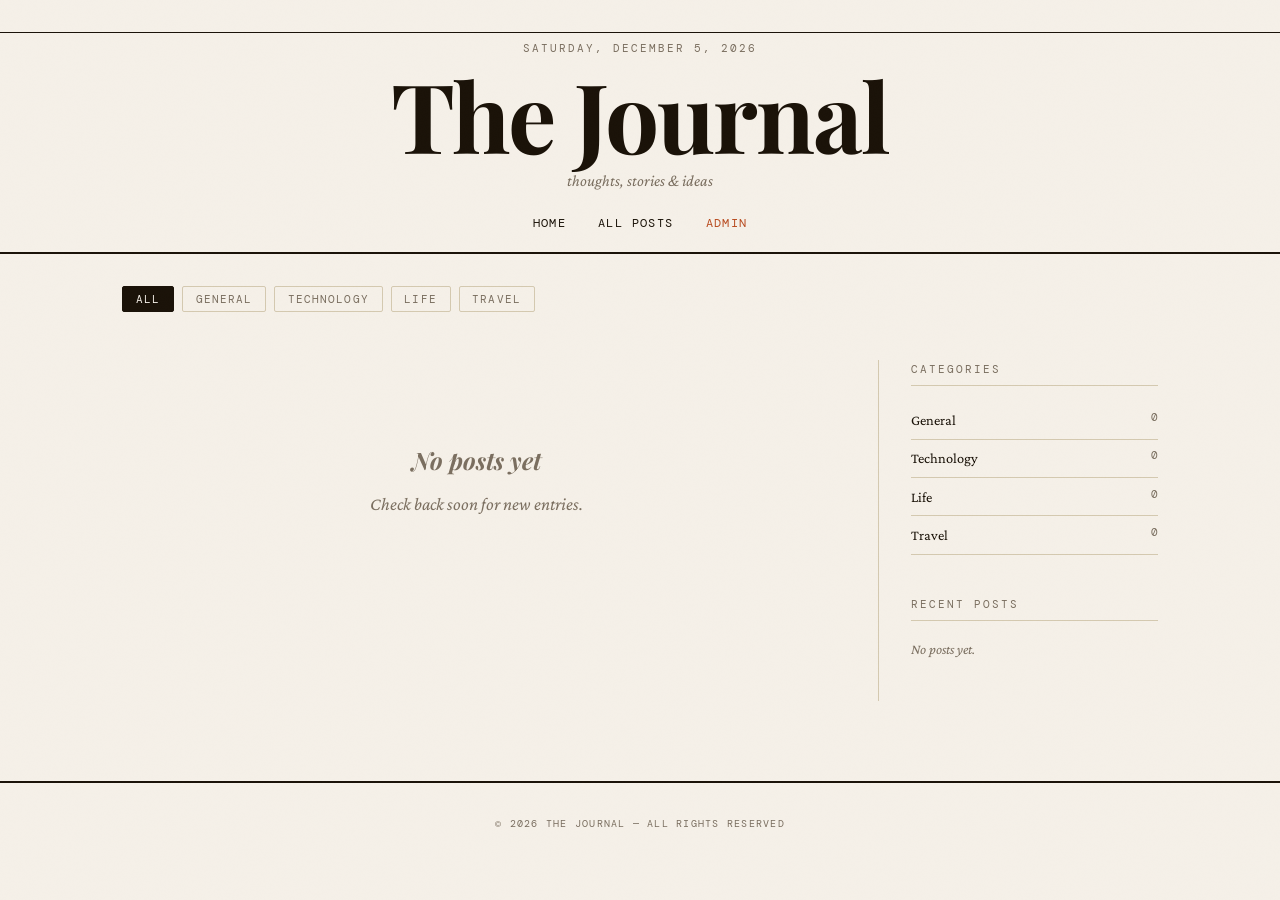
<file: index.html>
<!DOCTYPE html>
<html lang="en">
<head>
  <meta charset="UTF-8" />
  <meta name="viewport" content="width=device-width, initial-scale=1.0"/>
  <title>The Journal</title>
  <link rel="preconnect" href="https://fonts.googleapis.com">
  <link href="https://fonts.googleapis.com/css2?family=Playfair+Display:ital,wght@0,400;0,700;1,400&family=DM+Mono:wght@300;400&family=Crimson+Pro:ital,wght@0,300;0,400;1,300&display=swap" rel="stylesheet">
  <style>
    :root {
      --ink: #1a1208;
      --paper: #f5f0e8;
      --aged: #e8dfc8;
      --rust: #b84a1e;
      --gold: #c9933a;
      --muted: #7a6e5f;
      --line: #d4c9b0;
    }
    * { margin: 0; padding: 0; box-sizing: border-box; }
    html { scroll-behavior: smooth; }
    body {
      background: var(--paper);
      color: var(--ink);
      font-family: 'Crimson Pro', Georgia, serif;
      font-size: 18px;
      line-height: 1.7;
      min-height: 100vh;
    }
    body::before {
      content: '';
      position: fixed; inset: 0;
      background: url("data:image/svg+xml,%3Csvg xmlns='http://www.w3.org/2000/svg' width='400' height='400'%3E%3Cfilter id='n'%3E%3CfeTurbulence type='fractalNoise' baseFrequency='0.75' numOctaves='4' stitchTiles='stitch'/%3E%3C/filter%3E%3Crect width='400' height='400' filter='url(%23n)' opacity='0.035'/%3E%3C/svg%3E");
      pointer-events: none; z-index: 9999; opacity: .4;
    }

    /* ── HEADER ── */
    header {
      border-bottom: 2px solid var(--ink);
      padding: 2rem 0 1rem;
      text-align: center;
      position: relative;
    }
    .header-rule {
      width: 100%; height: 1px;
      background: var(--ink);
      margin-bottom: .4rem;
    }
    .header-dateline {
      font-family: 'DM Mono', monospace;
      font-size: .7rem;
      letter-spacing: .18em;
      color: var(--muted);
      text-transform: uppercase;
      margin-bottom: .5rem;
    }
    h1.masthead {
      font-family: 'Playfair Display', serif;
      font-size: clamp(3rem, 8vw, 6rem);
      font-weight: 700;
      line-height: 1;
      letter-spacing: -.02em;
    }
    .masthead-sub {
      font-family: 'Crimson Pro', serif;
      font-style: italic;
      font-size: 1rem;
      color: var(--muted);
      margin-top: .3rem;
    }
    .header-nav {
      display: flex;
      justify-content: center;
      gap: 2rem;
      margin-top: 1.2rem;
      font-family: 'DM Mono', monospace;
      font-size: .72rem;
      letter-spacing: .12em;
      text-transform: uppercase;
    }
    .header-nav a {
      color: var(--ink);
      text-decoration: none;
      border-bottom: 1px solid transparent;
      padding-bottom: 2px;
      transition: border-color .2s, color .2s;
    }
    .header-nav a:hover { border-color: var(--rust); color: var(--rust); }
    .header-nav a.admin-link { color: var(--rust); }

    /* ── LAYOUT ── */
    .container { max-width: 1100px; margin: 0 auto; padding: 0 2rem; }
    .layout { display: grid; grid-template-columns: 1fr 280px; gap: 3rem; margin: 3rem auto; max-width: 1100px; padding: 0 2rem; }

    /* ── CATEGORY FILTER ── */
    .category-bar {
      display: flex; flex-wrap: wrap; gap: .5rem;
      margin: 2rem auto 0; max-width: 1100px; padding: 0 2rem;
    }
    .cat-pill {
      font-family: 'DM Mono', monospace;
      font-size: .68rem; letter-spacing: .1em; text-transform: uppercase;
      padding: .3rem .8rem; border: 1px solid var(--line);
      background: transparent; color: var(--muted); cursor: pointer;
      transition: all .2s; border-radius: 2px;
    }
    .cat-pill:hover, .cat-pill.active { background: var(--ink); color: var(--paper); border-color: var(--ink); }

    /* ── POSTS GRID ── */
    .posts-grid { display: flex; flex-direction: column; gap: 0; }
    .post-card {
      padding: 2rem 0;
      border-bottom: 1px solid var(--line);
      cursor: pointer;
      transition: background .15s;
      position: relative;
    }
    .post-card:first-child { padding-top: 0; }
    .post-meta {
      display: flex; align-items: center; gap: 1rem;
      font-family: 'DM Mono', monospace; font-size: .66rem;
      letter-spacing: .1em; text-transform: uppercase; color: var(--muted);
      margin-bottom: .6rem;
    }
    .post-category-tag {
      color: var(--rust); border-bottom: 1px solid var(--rust);
      padding-bottom: 1px;
    }
    .post-card h2 {
      font-family: 'Playfair Display', serif;
      font-size: 1.7rem; font-weight: 700;
      line-height: 1.2; margin-bottom: .5rem;
      transition: color .2s;
    }
    .post-card:hover h2 { color: var(--rust); }
    .post-excerpt {
      color: var(--muted); font-size: .95rem;
      display: -webkit-box; -webkit-line-clamp: 2;
      -webkit-box-orient: vertical; overflow: hidden;
    }
    .read-more {
      display: inline-flex; align-items: center; gap: .4rem;
      margin-top: .8rem;
      font-family: 'DM Mono', monospace; font-size: .68rem;
      letter-spacing: .1em; text-transform: uppercase;
      color: var(--rust); text-decoration: none;
    }
    .read-more::after { content: '→'; }

    /* ── SIDEBAR ── */
    .sidebar { border-left: 1px solid var(--line); padding-left: 2rem; }
    .sidebar-section { margin-bottom: 2.5rem; }
    .sidebar-heading {
      font-family: 'DM Mono', monospace; font-size: .68rem;
      letter-spacing: .18em; text-transform: uppercase;
      color: var(--muted); margin-bottom: 1rem;
      padding-bottom: .4rem; border-bottom: 1px solid var(--line);
    }
    .sidebar-cats { list-style: none; }
    .sidebar-cats li {
      display: flex; justify-content: space-between;
      padding: .4rem 0; border-bottom: 1px solid var(--line);
      font-size: .9rem; cursor: pointer;
      transition: color .2s;
    }
    .sidebar-cats li:hover { color: var(--rust); }
    .sidebar-cats .count {
      font-family: 'DM Mono', monospace; font-size: .7rem; color: var(--muted);
    }
    .recent-post { padding: .6rem 0; border-bottom: 1px solid var(--line); cursor: pointer; }
    .recent-post:last-child { border-bottom: none; }
    .recent-post-title { font-size: .92rem; line-height: 1.3; transition: color .2s; }
    .recent-post:hover .recent-post-title { color: var(--rust); }
    .recent-post-date { font-family: 'DM Mono', monospace; font-size: .62rem; color: var(--muted); margin-top: .2rem; }

    /* ── SINGLE POST VIEW ── */
    #single-view { display: none; max-width: 720px; margin: 3rem auto; padding: 0 2rem; }
    #single-view.active { display: block; }
    .single-back {
      font-family: 'DM Mono', monospace; font-size: .68rem;
      letter-spacing: .1em; text-transform: uppercase;
      color: var(--muted); cursor: pointer; margin-bottom: 2rem;
      display: inline-flex; align-items: center; gap: .4rem;
      transition: color .2s;
    }
    .single-back:hover { color: var(--rust); }
    .single-back::before { content: '←'; }
    .single-post-meta {
      font-family: 'DM Mono', monospace; font-size: .66rem;
      letter-spacing: .1em; text-transform: uppercase; color: var(--muted);
      margin-bottom: 1rem;
    }
    .single-post-title {
      font-family: 'Playfair Display', serif;
      font-size: clamp(2rem, 5vw, 3.2rem); font-weight: 700;
      line-height: 1.15; margin-bottom: 1.5rem;
    }
    .single-post-body { font-size: 1.1rem; line-height: 1.85; }
    .single-post-body p { margin-bottom: 1.2em; }

    /* ── EMPTY STATE ── */
    .empty-state {
      text-align: center; padding: 5rem 2rem;
      color: var(--muted); font-style: italic;
    }
    .empty-state h3 { font-family: 'Playfair Display', serif; font-size: 1.5rem; margin-bottom: .5rem; }

    /* ── FOOTER ── */
    footer {
      border-top: 2px solid var(--ink);
      text-align: center; padding: 2rem;
      margin-top: 5rem;
      font-family: 'DM Mono', monospace; font-size: .65rem;
      letter-spacing: .12em; text-transform: uppercase; color: var(--muted);
    }

    /* ── NOTIFICATION ── */
    .toast {
      position: fixed; bottom: 2rem; right: 2rem;
      background: var(--ink); color: var(--paper);
      padding: .8rem 1.5rem; font-family: 'DM Mono', monospace;
      font-size: .72rem; letter-spacing: .08em;
      opacity: 0; transform: translateY(10px);
      transition: all .3s; pointer-events: none; z-index: 10000;
    }
    .toast.show { opacity: 1; transform: translateY(0); }

    @media (max-width: 768px) {
      .layout { grid-template-columns: 1fr; }
      .sidebar { border-left: none; border-top: 1px solid var(--line); padding-left: 0; padding-top: 2rem; }
    }
  </style>
</head>
<body>

<header>
  <div class="header-rule"></div>
  <div class="container">
    <div class="header-dateline" id="header-date"></div>
    <h1 class="masthead">The Journal</h1>
    <p class="masthead-sub">thoughts, stories & ideas</p>
    <nav class="header-nav">
      <a href="#" onclick="showHome(); return false;">Home</a>
      <a href="#" onclick="filterCategory('all'); return false;">All Posts</a>
      <a href="login.html" class="admin-link" id="admin-nav-link">Admin</a>
    </nav>
  </div>
</header>

<div class="category-bar" id="category-bar"></div>

<div class="layout" id="main-layout">
  <main>
    <div class="posts-grid" id="posts-grid"></div>
  </main>
  <aside class="sidebar">
    <div class="sidebar-section">
      <div class="sidebar-heading">Categories</div>
      <ul class="sidebar-cats" id="sidebar-cats"></ul>
    </div>
    <div class="sidebar-section">
      <div class="sidebar-heading">Recent Posts</div>
      <div id="recent-posts"></div>
    </div>
  </aside>
</div>

<div id="single-view"></div>

<footer>
  <div>© <span id="footer-year"></span> The Journal &mdash; All rights reserved</div>
</footer>

<div class="toast" id="toast"></div>

<script>
  // ── STORAGE HELPERS ──
  const getBlogs = () => JSON.parse(localStorage.getItem('blog_posts') || '[]');
  const getCats = () => JSON.parse(localStorage.getItem('blog_categories') || '["General","Technology","Life","Travel"]');

  // ── INIT ──
  let activeFilter = 'all';

  document.getElementById('header-date').textContent = new Date().toLocaleDateString('en-US', { weekday:'long', year:'numeric', month:'long', day:'numeric' });
  document.getElementById('footer-year').textContent = new Date().getFullYear();

  // Check if admin is logged in and update nav
  if (sessionStorage.getItem('blog_auth') === 'true') {
    document.getElementById('admin-nav-link').textContent = 'Dashboard';
    document.getElementById('admin-nav-link').href = 'admin.html';
  }

  function showHome() {
    document.getElementById('main-layout').style.display = '';
    document.getElementById('single-view').classList.remove('active');
    document.getElementById('category-bar').style.display = '';
  }

  function filterCategory(cat) {
    activeFilter = cat;
    renderPills();
    renderPosts();
    showHome();
  }

  function renderPills() {
    const cats = getCats();
    const bar = document.getElementById('category-bar');
    bar.innerHTML = `<button class="cat-pill ${activeFilter==='all'?'active':''}" onclick="filterCategory('all')">All</button>`;
    cats.forEach(c => {
      bar.innerHTML += `<button class="cat-pill ${activeFilter===c?'active':''}" onclick="filterCategory('${c}')">${c}</button>`;
    });
  }

  function renderPosts() {
    const posts = getBlogs().filter(p => activeFilter === 'all' || p.category === activeFilter);
    const grid = document.getElementById('posts-grid');
    if (!posts.length) {
      grid.innerHTML = `<div class="empty-state"><h3>No posts yet</h3><p>Check back soon for new entries.</p></div>`;
      return;
    }
    // Sort newest first
    posts.sort((a,b) => new Date(b.date) - new Date(a.date));
    grid.innerHTML = posts.map(p => `
      <article class="post-card" onclick="viewPost('${p.id}')">
        <div class="post-meta">
          <span>${new Date(p.date).toLocaleDateString('en-US',{month:'short',day:'numeric',year:'numeric'})}</span>
          <span class="post-category-tag">${p.category||'General'}</span>
        </div>
        <h2>${escHtml(p.title)}</h2>
        <p class="post-excerpt">${escHtml(p.body.replace(/<[^>]+>/g,'').substring(0,160))}...</p>
        <span class="read-more">Read more</span>
      </article>
    `).join('');
  }

  function renderSidebar() {
    const cats = getCats();
    const posts = getBlogs();

    // Category counts
    const sidebarCats = document.getElementById('sidebar-cats');
    sidebarCats.innerHTML = cats.map(c => {
      const cnt = posts.filter(p => p.category === c).length;
      return `<li onclick="filterCategory('${c}')"><span>${c}</span><span class="count">${cnt}</span></li>`;
    }).join('');

    // Recent posts
    const recent = [...posts].sort((a,b) => new Date(b.date)-new Date(a.date)).slice(0,5);
    document.getElementById('recent-posts').innerHTML = recent.map(p => `
      <div class="recent-post" onclick="viewPost('${p.id}')">
        <div class="recent-post-title">${escHtml(p.title)}</div>
        <div class="recent-post-date">${new Date(p.date).toLocaleDateString('en-US',{month:'short',day:'numeric',year:'numeric'})}</div>
      </div>
    `).join('') || '<div style="color:var(--muted);font-size:.9rem;font-style:italic">No posts yet.</div>';
  }

  function viewPost(id) {
    const post = getBlogs().find(p => p.id === id);
    if (!post) return;
    document.getElementById('main-layout').style.display = 'none';
    document.getElementById('category-bar').style.display = 'none';
    const sv = document.getElementById('single-view');
    sv.classList.add('active');
    sv.innerHTML = `
      <span class="single-back" onclick="showHome()">Back to posts</span>
      <div class="single-post-meta">
        ${new Date(post.date).toLocaleDateString('en-US',{weekday:'long',year:'numeric',month:'long',day:'numeric'})}
        &nbsp;·&nbsp; <span style="color:var(--rust)">${post.category||'General'}</span>
      </div>
      <h1 class="single-post-title">${escHtml(post.title)}</h1>
      <div class="single-post-body">${post.body}</div>
    `;
    window.scrollTo({top:0, behavior:'smooth'});
  }

  function escHtml(str) {
    return String(str).replace(/&/g,'&amp;').replace(/</g,'&lt;').replace(/>/g,'&gt;').replace(/"/g,'&quot;');
  }

  // Initial render
  renderPills();
  renderPosts();
  renderSidebar();

  // Listen for storage changes (cross-tab)
  window.addEventListener('storage', () => { renderPills(); renderPosts(); renderSidebar(); });
</script>
</body>
</html>
</file>
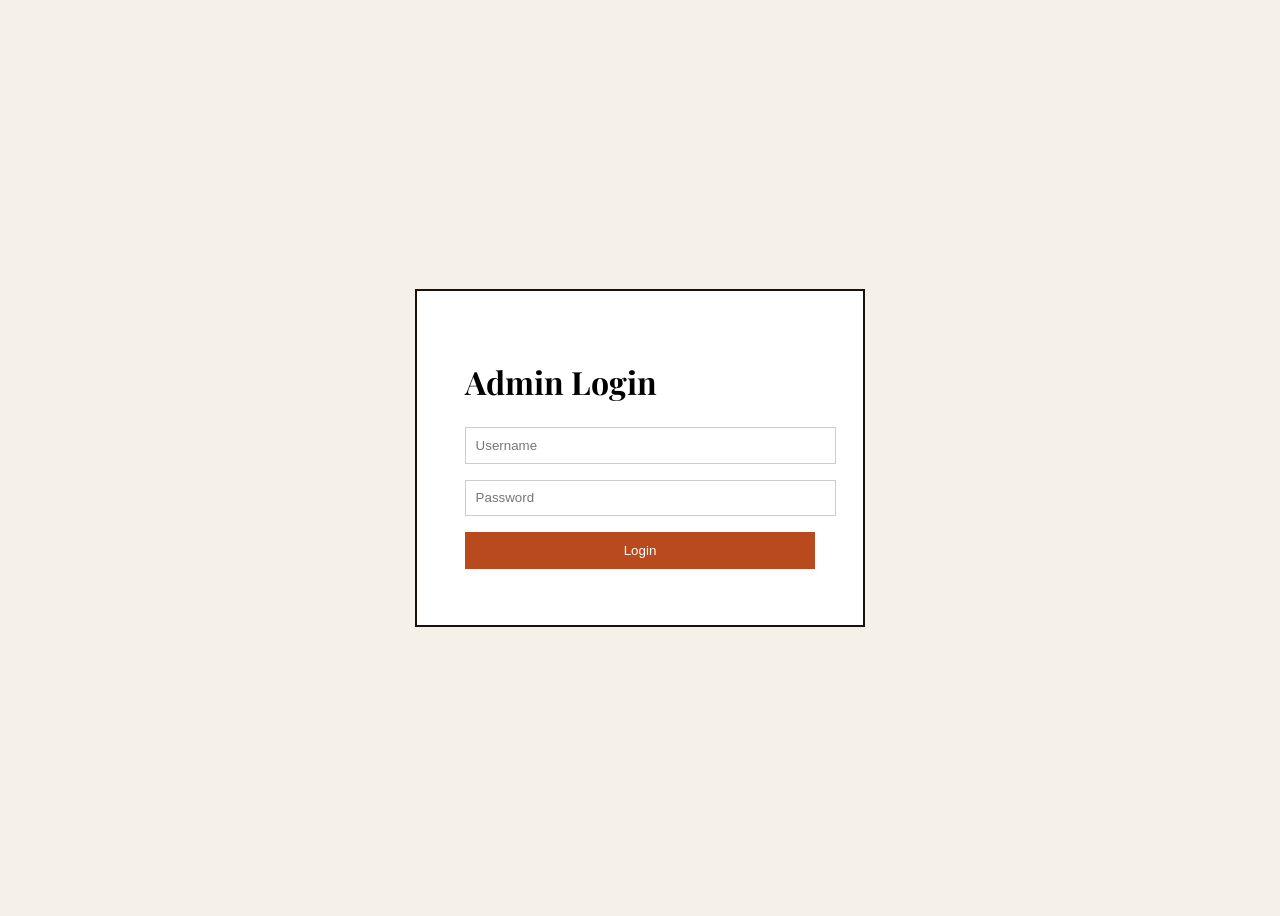
<file: admin.html>
<!DOCTYPE html>
<html lang="en">
<head>
<meta charset="UTF-8">
<meta name="viewport" content="width=device-width, initial-scale=1.0">
<title>Admin Dashboard - The Journal</title>
<link href="https://fonts.googleapis.com/css2?family=Playfair+Display:wght@700&family=DM+Mono&family=Crimson+Pro&display=swap" rel="stylesheet">
<style>
body {
  background:#0a0a0a;
  color:#e8e0d0;
  font-family:'Crimson Pro',serif;
  padding:2rem;
}
h1 {
  font-family:'Playfair Display',serif;
  margin-bottom:2rem;
}
input, textarea, select {
  width:100%;
  margin-bottom:1rem;
  padding:.6rem;
  background:#111;
  border:1px solid #333;
  color:white;
}
button {
  padding:.7rem 1.5rem;
  background:#c0392b;
  border:none;
  color:white;
  cursor:pointer;
  margin-right:.5rem;
}
.post {
  border-bottom:1px solid #333;
  padding:1rem 0;
}
.small {
  font-size:.8rem;
  color:#aaa;
}
</style>
</head>
<body>

<script>
if(sessionStorage.getItem("blog_auth") !== "true"){
  window.location.href = "login.html";
}
</script>

<h1>Admin Dashboard</h1>

<button onclick="logout()">Logout</button>

<h2>Create Post</h2>
<input type="text" id="title" placeholder="Post title">
<select id="category"></select>
<textarea id="body" rows="8" placeholder="Write HTML content here..."></textarea>
<button onclick="createPost()">Publish</button>

<h2>Posts</h2>
<div id="posts"></div>

<script>
const getBlogs = () => JSON.parse(localStorage.getItem('blog_posts') || '[]');
const saveBlogs = posts => localStorage.setItem('blog_posts', JSON.stringify(posts));
const getCats = () => JSON.parse(localStorage.getItem('blog_categories') || '["General","Technology","Life","Travel"]');

function logout(){
  sessionStorage.removeItem("blog_auth");
  window.location.href="index.html";
}

function renderCategories(){
  const select = document.getElementById("category");
  select.innerHTML="";
  getCats().forEach(c=>{
    select.innerHTML += `<option value="${c}">${c}</option>`;
  });
}

function createPost(){
  const title = document.getElementById("title").value;
  const body = document.getElementById("body").value;
  const category = document.getElementById("category").value;

  if(!title || !body) return;

  const posts = getBlogs();
  posts.push({
    id: crypto.randomUUID(),
    title,
    body,
    category,
    date: new Date().toISOString()
  });

  saveBlogs(posts);
  document.getElementById("title").value="";
  document.getElementById("body").value="";
  renderPosts();
}

function deletePost(id){
  let posts = getBlogs();
  posts = posts.filter(p=>p.id!==id);
  saveBlogs(posts);
  renderPosts();
}

function renderPosts(){
  const posts = getBlogs().sort((a,b)=>new Date(b.date)-new Date(a.date));
  const container = document.getElementById("posts");
  container.innerHTML = posts.map(p=>`
    <div class="post">
      <strong>${p.title}</strong>
      <div class="small">${new Date(p.date).toLocaleString()}</div>
      <button onclick="deletePost('${p.id}')">Delete</button>
    </div>
  `).join('');
}

renderCategories();
renderPosts();
</script>

</body>
</html>
</file>
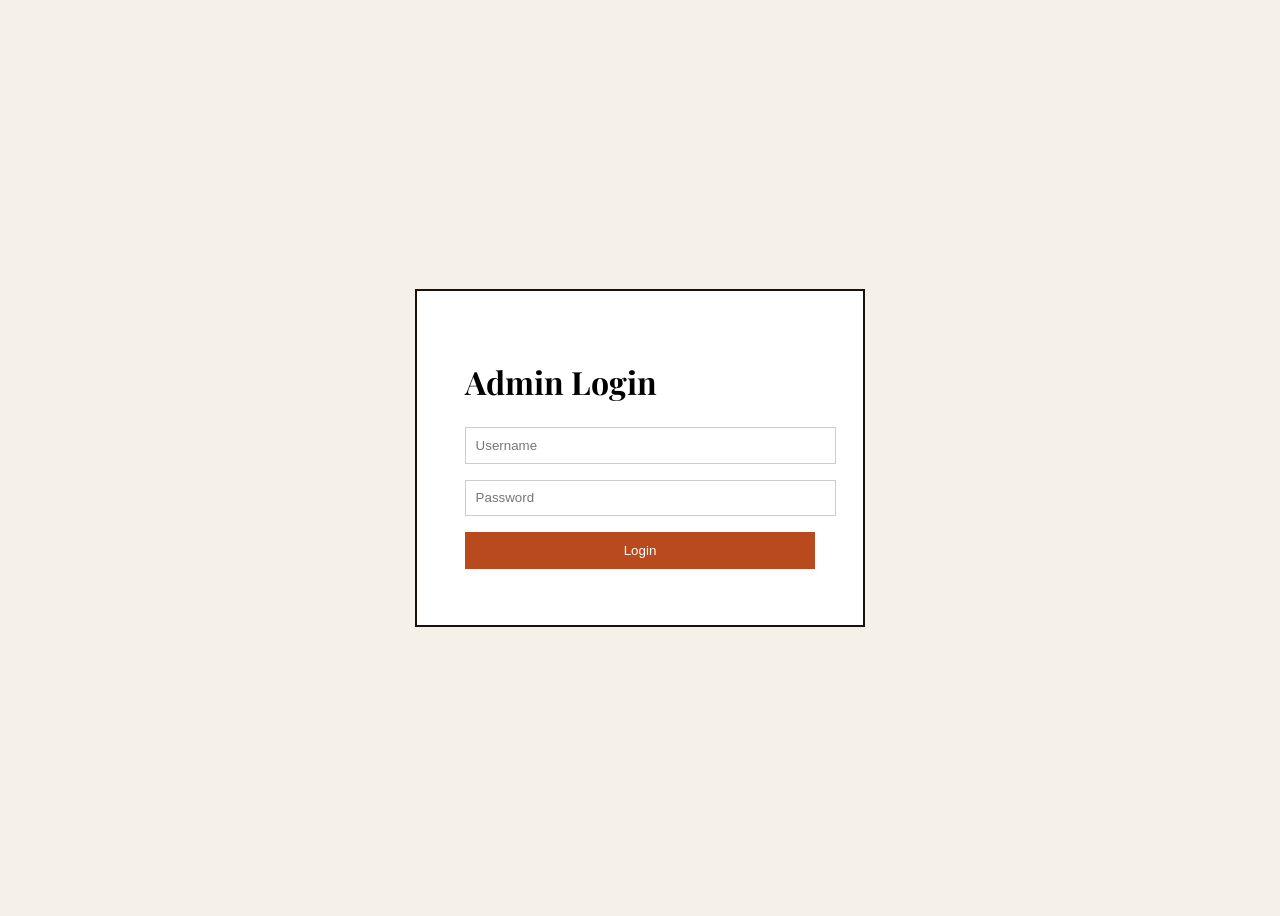
<file: login.html>
<!DOCTYPE html>
<html lang="en">
<head>
<meta charset="UTF-8">
<meta name="viewport" content="width=device-width, initial-scale=1.0">
<title>Admin Login - The Journal</title>
<link href="https://fonts.googleapis.com/css2?family=Playfair+Display:wght@700&family=DM+Mono&family=Crimson+Pro&display=swap" rel="stylesheet">
<style>
body {
  background:#f5f0e8;
  font-family:'Crimson Pro',serif;
  display:flex;
  align-items:center;
  justify-content:center;
  height:100vh;
}
.box {
  background:white;
  padding:3rem;
  border:2px solid #1a1208;
  width:350px;
}
h1 {
  font-family:'Playfair Display',serif;
  margin-bottom:1.5rem;
}
input {
  width:100%;
  padding:.6rem;
  margin-bottom:1rem;
  border:1px solid #ccc;
}
button {
  width:100%;
  padding:.7rem;
  background:#b84a1e;
  color:white;
  border:none;
  cursor:pointer;
}
.error {
  color:red;
  font-size:.8rem;
  margin-top:.5rem;
}
</style>
</head>
<body>

<div class="box">
<h1>Admin Login</h1>
<input type="text" id="username" placeholder="Username">
<input type="password" id="password" placeholder="Password">
<button onclick="login()">Login</button>
<div class="error" id="error"></div>
</div>

<script>
function login() {
  const user = document.getElementById('username').value;
  const pass = document.getElementById('password').value;

  // Change credentials here
  if(user === "admin" && pass === "admin123"){
    sessionStorage.setItem("blog_auth","true");
    window.location.href = "admin.html";
  } else {
    document.getElementById("error").textContent = "Invalid credentials";
  }
}
</script>

</body>
</html>
</file>
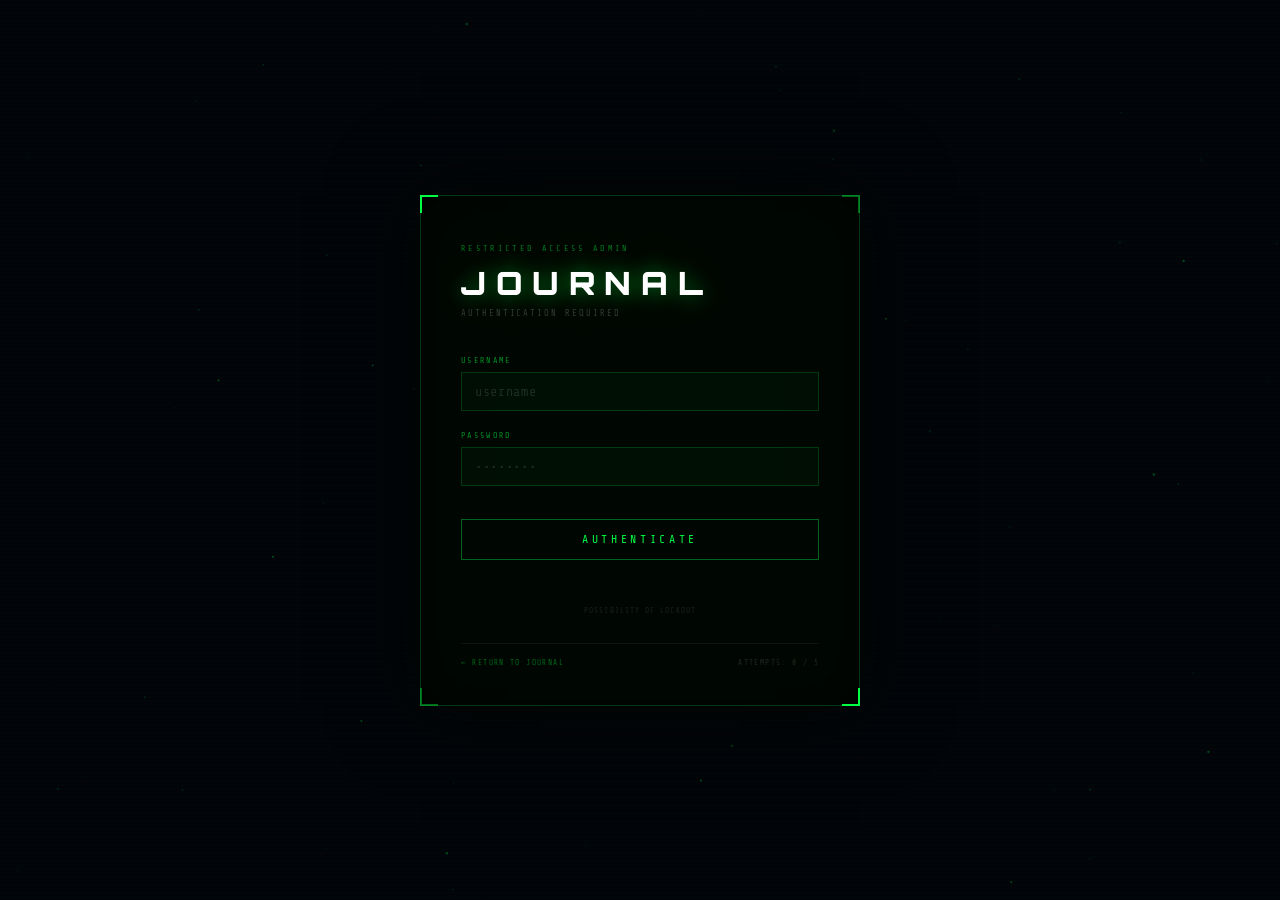
<file: frontend/admin.html>
<!DOCTYPE html>

<html lang="en">
<head>
<meta charset="UTF-8"/>
<meta name="viewport" content="width=device-width, initial-scale=1.0"/>
<title>JOURNAL</title>

<link rel="preconnect" href="https://fonts.googleapis.com"/>
<link rel="preconnect" href="https://fonts.gstatic.com" crossorigin/>
<link href="https://fonts.googleapis.com/css2?family=Orbitron:wght@400;700;900&family=Share+Tech+Mono&family=Rajdhani:wght@300;400;600&display=swap" rel="stylesheet"/>

<style>

:root{
--void:#020409;
--g:#00ff44;
--c:#00ffff;
--r:#ff3300;
--b:#00c8ff;
--mono:'Share Tech Mono',monospace;
--title:'Orbitron',monospace;
--body:'Rajdhani',sans-serif;
--bdr:rgba(0,255,68,.14);
--bdr2:rgba(0,255,68,.45);
}

*,*::before,*::after{box-sizing:border-box;margin:0;padding:0}
html{scroll-behavior:smooth}

body{
background:var(--void);
color:#fff;
font-family:var(--body);
min-height:100vh;
overflow-x:hidden
}

nav{
position:sticky;
top:0;
z-index:50;
padding:13px 36px;
background:rgba(2,4,9,.96);
border-bottom:1px solid var(--bdr);
display:flex;
align-items:center;
gap:20px
}

.brand{
font-family:var(--title);
font-size:.85rem;
font-weight:900;
letter-spacing:.3em;
color:var(--g)
}

.nav-sep{color:rgba(255,255,255,.08)}

.nav-sec{
font-family:var(--mono);
font-size:.55rem;
letter-spacing:.2em;
color:rgba(255,255,255,.28)
}

.nav-r{
margin-left:auto;
display:flex;
align-items:center;
gap:14px
}

#nav-user{
font-family:var(--mono);
font-size:.55rem;
letter-spacing:.14em;
color:rgba(0,255,68,.45)
}

.nbtn{
font-family:var(--mono);
font-size:.52rem;
letter-spacing:.18em;
padding:5px 11px;
background:transparent;
border:1px solid rgba(255,51,0,.3);
color:rgba(255,51,0,.65);
cursor:pointer;
text-decoration:none
}

.nbtn.green{
border-color:rgba(0,255,68,.28);
color:rgba(0,255,68,.55)
}

main{
max-width:1080px;
margin:0 auto;
padding:38px 28px;
display:flex;
flex-direction:column;
gap:40px
}

.sh{
display:flex;
align-items:center;
gap:14px;
margin-bottom:18px
}

.sh-title{
font-family:var(--title);
font-size:.7rem;
letter-spacing:.32em;
color:var(--g)
}

.sh-line{
flex:1;
height:1px;
background:linear-gradient(90deg,rgba(0,255,68,.28),transparent)
}

.cbox{
background:rgba(0,8,4,.72);
border:1px solid var(--bdr);
padding:30px
}

.fi{
background:rgba(0,255,68,.03);
border:1px solid rgba(0,255,68,.14);
color:#fff;
font-family:var(--mono);
font-size:.78rem;
padding:9px 11px;
width:100%
}

textarea.fi{
min-height:110px
}

.sbtn{
font-family:var(--mono);
font-size:.62rem;
letter-spacing:.22em;
padding:11px 24px;
background:transparent;
border:1px solid rgba(0,255,68,.38);
color:var(--g);
cursor:pointer
}

table{
width:100%;
border-collapse:collapse
}

th{
font-family:var(--mono);
font-size:.48rem;
letter-spacing:.22em;
padding:9px 12px;
border-bottom:1px solid rgba(0,255,68,.09)
}

td{
padding:13px 12px;
border-bottom:1px solid rgba(255,255,255,.03)
}

.delbtn{
font-family:var(--mono);
font-size:.52rem;
padding:4px 9px;
background:transparent;
border:1px solid rgba(255,51,0,.22);
color:rgba(255,51,0,.48);
cursor:pointer
}

#toasts{
position:fixed;
bottom:26px;
right:26px;
display:flex;
flex-direction:column;
gap:9px
}

.toast{
font-family:var(--mono);
font-size:.55rem;
letter-spacing:.14em;
padding:11px 18px;
border:1px solid;
background:rgba(2,4,9,.97);
opacity:0;
transform:translateX(120px);
transition:.3s
}

.toast.show{
opacity:1;
transform:translateX(0)
}

.toast.ok{border-color:rgba(0,255,68,.45);color:var(--g)}
.toast.err{border-color:rgba(255,51,0,.45);color:var(--r)}

</style>

</head>

<body>

<nav>
<div class="brand">JOURNAL</div>
<span class="nav-sep">|</span>
<div class="nav-sec">ADMIN</div>

<div class="nav-r">
<span id="nav-user"></span>
<a href="index.html" class="nbtn green">VIEW SITE</a>
<button class="nbtn" id="logout">LOGOUT</button>
</div>
</nav>

<main>

<section>

<div class="sh">
<div class="sh-title">CREATE NEW POST</div>
<div class="sh-line"></div>
</div>

<div class="cbox">

<input id="f-title" class="fi" placeholder="Title"/><br><br>

<select id="f-cat" class="fi">
<option>GEOPOLITICS</option>
<option>ECONOMICS</option>
<option>SOCIETY</option>
<option>CYBERSECURITY</option>
<option>HACKING</option>
</select><br><br>

<input id="f-auth" class="fi" placeholder="Author"/><br><br>

<input id="f-exc" class="fi" placeholder="Excerpt"/><br><br>

<textarea id="f-body" class="fi" placeholder="Content"></textarea><br><br>

<button class="sbtn" id="create-btn">TRANSMIT POST</button>

</div>

</section>

<section>

<div class="sh">
<div class="sh-title">ALL POSTS</div>
<div class="sh-line"></div>
<button class="nbtn green" id="refresh-btn">REFRESH</button>
</div>

<table>
<thead>
<tr>
<th>#</th>
<th>TITLE</th>
<th>CATEGORY</th>
<th>AUTHOR</th>
<th>DATE</th>
<th>ACTION</th>
</tr>
</thead>

<tbody id="ptbody">
<tr>
<td colspan="6">Loading...</td>
</tr>
</tbody>

</table>

</section>

</main>

<div id="toasts"></div>

<script>

const API="https://the-journal.pavlositpro.workers.dev"

const TOKEN=sessionStorage.getItem("jrn_token")
const USER=sessionStorage.getItem("jrn_user")||"ADMIN"

if(!TOKEN){
location.href="login.html"
}

document.getElementById("nav-user").textContent="LOGGED IN: "+USER

function toast(msg,type="ok"){
const el=document.createElement("div")
el.className="toast "+type
el.textContent=msg
document.getElementById("toasts").appendChild(el)

setTimeout(()=>{el.classList.add("show")},10)
setTimeout(()=>{el.remove()},3000)
}

async function api(path,opts={}){
const r=await fetch(API+path,{
...opts,
headers:{
"Content-Type":"application/json",
"Authorization":"Bearer "+TOKEN
}
})

if(r.status==401){
sessionStorage.clear()
location.href="login.html"
}

return r
}

async function loadPosts(){

const res=await api("/api/posts")
const posts=await res.json()

const tbody=document.getElementById("ptbody")

if(!posts.length){
tbody.innerHTML="<tr><td colspan='6'>NO POSTS</td></tr>"
return
}

tbody.innerHTML=posts.map(p=>`
<tr>
<td>${p.id}</td>
<td>${p.title}</td>
<td>${p.category||""}</td>
<td>${p.author||""}</td>
<td>${p.date?p.date.slice(0,10):""}</td>
<td><button class="delbtn" data-id="${p.id}">DELETE</button></td>
</tr>
`).join("")

document.querySelectorAll(".delbtn").forEach(btn=>{
btn.onclick=async()=>{
await api("/api/posts/"+btn.dataset.id,{method:"DELETE"})
toast("Post deleted","ok")
loadPosts()
}
})

}

document.getElementById("create-btn").onclick=async()=>{

const title=document.getElementById("f-title").value
const category=document.getElementById("f-cat").value
const author=document.getElementById("f-auth").value
const excerpt=document.getElementById("f-exc").value
const content=document.getElementById("f-body").value

if(!title||!content){
toast("Title and content required","err")
return
}

await api("/api/posts",{
method:"POST",
body:JSON.stringify({title,category,author,excerpt,content})
})

toast("Post created","ok")

loadPosts()

}

document.getElementById("refresh-btn").onclick=loadPosts

document.getElementById("logout").onclick=()=>{
sessionStorage.clear()
location.href="login.html"
}

loadPosts()

</script>

</body>
</html>
</file>
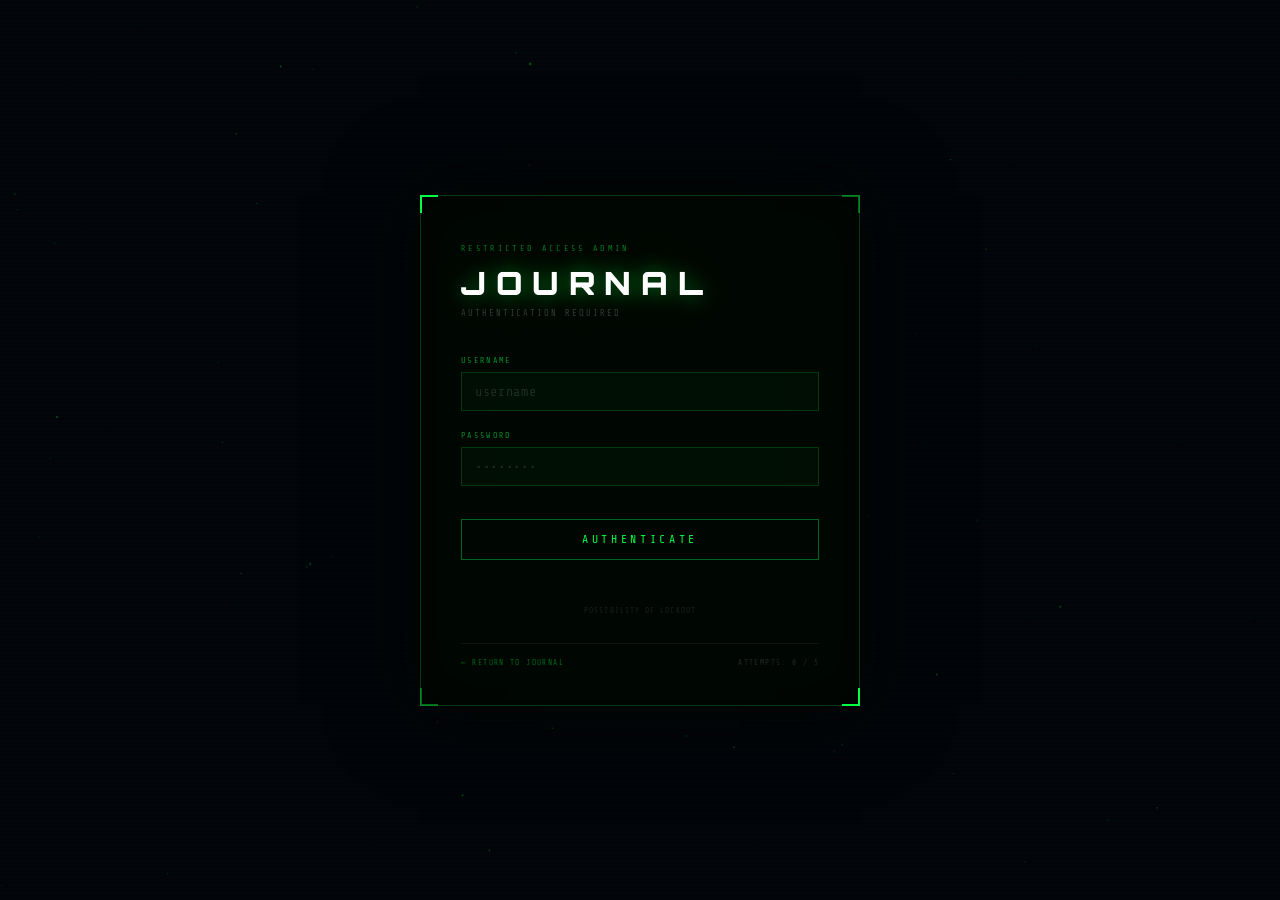
<file: frontend/login.html>
<!DOCTYPE html>
<html lang="en">
<head>
  <meta charset="UTF-8"/>
  <meta name="viewport" content="width=device-width, initial-scale=1.0"/>
  <title>JOURNAL ADMIN</title>
  <link rel="preconnect" href="https://fonts.googleapis.com"/>
  <link rel="preconnect" href="https://fonts.gstatic.com" crossorigin/>
  <link href="https://fonts.googleapis.com/css2?family=Orbitron:wght@400;700;900&family=Share+Tech+Mono&display=swap" rel="stylesheet"/>
  <style>
    :root {
      --void:#020409; --g:#00ff44; --c:#00ffff; --r:#ff3300;
      --mono:'Share Tech Mono',monospace; --title:'Orbitron',monospace;
    }
    *,*::before,*::after{box-sizing:border-box;margin:0;padding:0}
    html,body{width:100%;height:100%;background:var(--void);color:#fff;font-family:var(--mono);overflow:hidden;cursor:crosshair}
    canvas#bg{position:fixed;inset:0;z-index:0;pointer-events:none}
    .scan{position:fixed;inset:0;z-index:1;pointer-events:none;
      background:repeating-linear-gradient(0deg,transparent,transparent 2px,rgba(0,255,68,.012) 2px,rgba(0,255,68,.012) 4px);
      animation:scanmove 6s linear infinite}
    @keyframes scanmove{100%{background-position:0 80px}}
    .wrap{position:relative;z-index:10;width:100%;height:100%;display:flex;align-items:center;justify-content:center}
    .panel{
      width:440px;padding:48px 40px 38px;
      border:1px solid rgba(0,255,68,.2);
      background:rgba(0,8,3,.94);
      position:relative;
      box-shadow:0 0 80px rgba(0,0,0,.9),0 0 40px rgba(0,255,68,.03),inset 0 0 60px rgba(0,0,0,.5)
    }
    
    .panel::before,.panel::after{content:'';position:absolute;width:18px;height:18px}
    .panel::before{top:-1px;left:-1px;border-top:2px solid var(--g);border-left:2px solid var(--g)}
    .panel::after{bottom:-1px;right:-1px;border-bottom:2px solid var(--g);border-right:2px solid var(--g)}
    
    .corner-tr,.corner-bl{position:absolute;width:18px;height:18px}
    .corner-tr{top:-1px;right:-1px;border-top:2px solid rgba(0,255,68,.4);border-right:2px solid rgba(0,255,68,.4)}
    .corner-bl{bottom:-1px;left:-1px;border-bottom:2px solid rgba(0,255,68,.4);border-left:2px solid rgba(0,255,68,.4)}

    .pre{font-size:.52rem;letter-spacing:.4em;color:var(--g);opacity:.45;margin-bottom:10px;animation:blink 1.8s step-end infinite}
    @keyframes blink{0%,100%{opacity:.45}50%{opacity:.1}}
    .title{font-family:var(--title);font-size:2rem;font-weight:900;letter-spacing:.3em;color:#fff;margin-bottom:5px;
      text-shadow:0 0 20px rgba(0,255,68,.5),0 0 60px rgba(0,255,68,.2)}
    .sub{font-size:.55rem;letter-spacing:.22em;color:rgba(255,255,255,.2);margin-bottom:38px}

    .field{margin-bottom:20px}
    label{display:block;font-size:.52rem;letter-spacing:.28em;color:rgba(0,255,68,.55);margin-bottom:7px}
    input{
      width:100%;background:rgba(0,255,68,.03);border:1px solid rgba(0,255,68,.18);
      color:#fff;font-family:var(--mono);font-size:.85rem;padding:11px 13px;outline:none;
      transition:border-color .3s,box-shadow .3s;letter-spacing:.05em
    }
    input:focus{border-color:rgba(0,255,68,.55);box-shadow:0 0 18px rgba(0,255,68,.07)}
    input::placeholder{color:rgba(255,255,255,.12)}
    .strength{height:2px;width:0;background:var(--g);transition:width .4s,background .4s;margin-top:5px}

    .btn{
      width:100%;padding:13px;background:transparent;border:1px solid rgba(0,255,68,.38);
      color:var(--g);font-family:var(--mono);font-size:.72rem;letter-spacing:.32em;
      cursor:pointer;transition:all .3s;position:relative;overflow:hidden;margin-top:6px
    }
    .btn::before{
      content:'';position:absolute;top:0;left:-100%;width:100%;height:100%;
      background:linear-gradient(90deg,transparent,rgba(0,255,68,.09),transparent);transition:left .5s
    }
    .btn:hover::before{left:100%}
    .btn:hover{background:rgba(0,255,68,.07);box-shadow:0 0 22px rgba(0,255,68,.12)}
    .btn:active{transform:scale(.98)}
    .btn:disabled{opacity:.3;pointer-events:none}

    #status{margin-top:18px;font-size:.58rem;letter-spacing:.18em;text-align:center;min-height:16px;transition:all .3s}
    #status.err{color:var(--r)}
    #status.ok{color:var(--g)}

    .notice{font-size:.48rem;letter-spacing:.14em;color:rgba(255,255,255,.1);text-align:center;margin-top:12px}

    .foot{
      margin-top:28px;padding-top:14px;border-top:1px solid rgba(255,255,255,.05);
      display:flex;justify-content:space-between;
      font-size:.48rem;letter-spacing:.18em;color:rgba(255,255,255,.13)
    }
    a.back{color:rgba(0,255,68,.38);text-decoration:none;transition:color .2s;font-size:.48rem;letter-spacing:.18em}
    a.back:hover{color:var(--g)}

    @keyframes shake{
      0%,100%{transform:translateX(0)}
      20%{transform:translateX(-9px)}40%{transform:translateX(9px)}
      60%{transform:translateX(-6px)}80%{transform:translateX(6px)}
    }
  </style>
</head>
<body>
<canvas id="bg"></canvas>
<div class="scan"></div>
<div class="wrap">
  <div class="panel">
    <div class="corner-tr"></div><div class="corner-bl"></div>
    <div class="pre">RESTRICTED ACCESS ADMIN</div>
    <div class="title">JOURNAL</div>
    <div class="sub">AUTHENTICATION REQUIRED</div>

    <div class="field">
      <label for="u">USERNAME</label>
      <input id="u" type="text" placeholder="username" autocomplete="username"
             autocorrect="off" autocapitalize="none" spellcheck="false" maxlength="64"/>
    </div>
    <div class="field">
      <label for="p">PASSWORD</label>
      <input id="p" type="password" placeholder="••••••••" autocomplete="current-password" maxlength="128"/>
      <div class="strength" id="sbar"></div>
    </div>

    <button class="btn" id="btn">AUTHENTICATE</button>
    <div id="status"></div>
    <p class="notice">POSSIBILITY OF LOCKOUT</p>

    <div class="foot">
      <a href="index.html" class="back">← RETURN TO JOURNAL</a>
      <span id="counter">ATTEMPTS: 0 / 5</span>
    </div>
  </div>
</div>
<script>
(()=>{
  'use strict';
  const API='https://the-journal.pavlositpro.workers.dev';
  const MAX=5, LOCK_MS=15*60*1000, K_LOCK='jrn_lock', K_ATT='jrn_att';

  
  const cv=document.getElementById('bg'), ctx=cv.getContext('2d');
  const resize=()=>{cv.width=innerWidth;cv.height=innerHeight};
  resize(); addEventListener('resize',resize);
  const pts=Array.from({length:90},()=>({
    x:Math.random()*innerWidth,y:Math.random()*innerHeight,
    vx:(Math.random()-.5)*.18,vy:(Math.random()-.5)*.18,
    r:Math.random()*1.1+.2,a:Math.random()*.28+.04
  }));
  (function loop(){
    ctx.clearRect(0,0,cv.width,cv.height);
    pts.forEach(p=>{
      p.x=(p.x+p.vx+cv.width)%cv.width;
      p.y=(p.y+p.vy+cv.height)%cv.height;
      ctx.beginPath();ctx.arc(p.x,p.y,p.r,0,Math.PI*2);
      ctx.fillStyle=`rgba(0,255,68,${p.a})`;ctx.fill();
    });
    requestAnimationFrame(loop);
  })();

  
  const pEl=document.getElementById('p'), sbar=document.getElementById('sbar');
  pEl.addEventListener('input',()=>{
    const v=pEl.value; let s=0;
    if(v.length>=8)s+=25; if(v.length>=12)s+=25;
    if(/[A-Z]/.test(v)&&/[a-z]/.test(v))s+=25;
    if(/[^A-Za-z0-9]/.test(v))s+=25;
    sbar.style.width=s+'%';
    sbar.style.background=s<=25?'#ff3300':s<=50?'#ffaa00':'#00ff44';
  });

  
  const getLock=()=>{ const t=parseInt(localStorage.getItem(K_LOCK)||'0'); return t>Date.now()?t:0; };
  const getAtt=()=>parseInt(localStorage.getItem(K_ATT)||'0');
  const addAtt=()=>{
    const n=getAtt()+1; localStorage.setItem(K_ATT,n);
    if(n>=MAX){localStorage.setItem(K_LOCK,Date.now()+LOCK_MS);localStorage.removeItem(K_ATT);}
    return n;
  };
  const clearAtt=()=>{localStorage.removeItem(K_ATT);localStorage.removeItem(K_LOCK);};
  const refreshCtr=()=>{ document.getElementById('counter').textContent=`ATTEMPTS: ${getAtt()} / ${MAX}`; };
  refreshCtr();

  const setStatus=(m,t='')=>{ const e=document.getElementById('status'); e.textContent=m; e.className=t; };
  const sanitise=s=>String(s).trim().slice(0,128);

  
  if(getLock()){
    const rem=Math.ceil((getLock()-Date.now())/60000);
    setStatus(`ACCESS LOCKED — RETRY IN ${rem} MIN`,'err');
    document.getElementById('btn').disabled=true;
  }

  async function login(){
    const btn=document.getElementById('btn');
    if(getLock()){ const rem=Math.ceil((getLock()-Date.now())/60000); setStatus(`LOCKED — ${rem} MIN`,'err'); return; }
    const u=sanitise(document.getElementById('u').value);
    const p=sanitise(pEl.value);
    if(!u||!p){setStatus('BOTH FIELDS REQUIRED','err');return;}
    btn.disabled=true; btn.textContent='◌ AUTHENTICATING...'; setStatus('','');
    try{
      const res=await fetch(`${API}/api/auth/login`,{
        method:'POST',mode:'cors',
        headers:{'Content-Type':'application/json','Accept':'application/json'},
        body:JSON.stringify({username:u,password:p})
      });
      const data=await res.json();
      if(res.ok&&data.token){
        clearAtt();
        sessionStorage.setItem('jrn_token',data.token);
        sessionStorage.setItem('jrn_user',data.username||u);
        setStatus('ACCESS GRANTED — REDIRECTING...','ok');
        btn.textContent='✓ AUTHENTICATED';
        setTimeout(()=>location.href='admin.html',700);
      } else {
        const n=addAtt(); refreshCtr();
        if(n>=MAX){ setStatus('MAX ATTEMPTS — LOCKED 15 MIN','err'); btn.textContent='AUTHENTICATE'; return; }
        setStatus(data.error||`INVALID CREDENTIALS — ${MAX-n} LEFT`,'err');
        btn.disabled=false; btn.textContent='AUTHENTICATE';
        document.querySelector('.panel').style.animation='shake .4s ease';
        setTimeout(()=>document.querySelector('.panel').style.animation='',400);
      }
    } catch(e){
      setStatus('SIGNAL LOST — NETWORK ERROR','err');
      btn.disabled=false; btn.textContent='AUTHENTICATE';
    }
  }

  document.getElementById('btn').addEventListener('click',login);
  document.getElementById('u').addEventListener('keydown',e=>{if(e.key==='Enter')login();});
  pEl.addEventListener('keydown',e=>{if(e.key==='Enter')login();});
})();
</script>
</body>
</html>
</file>
